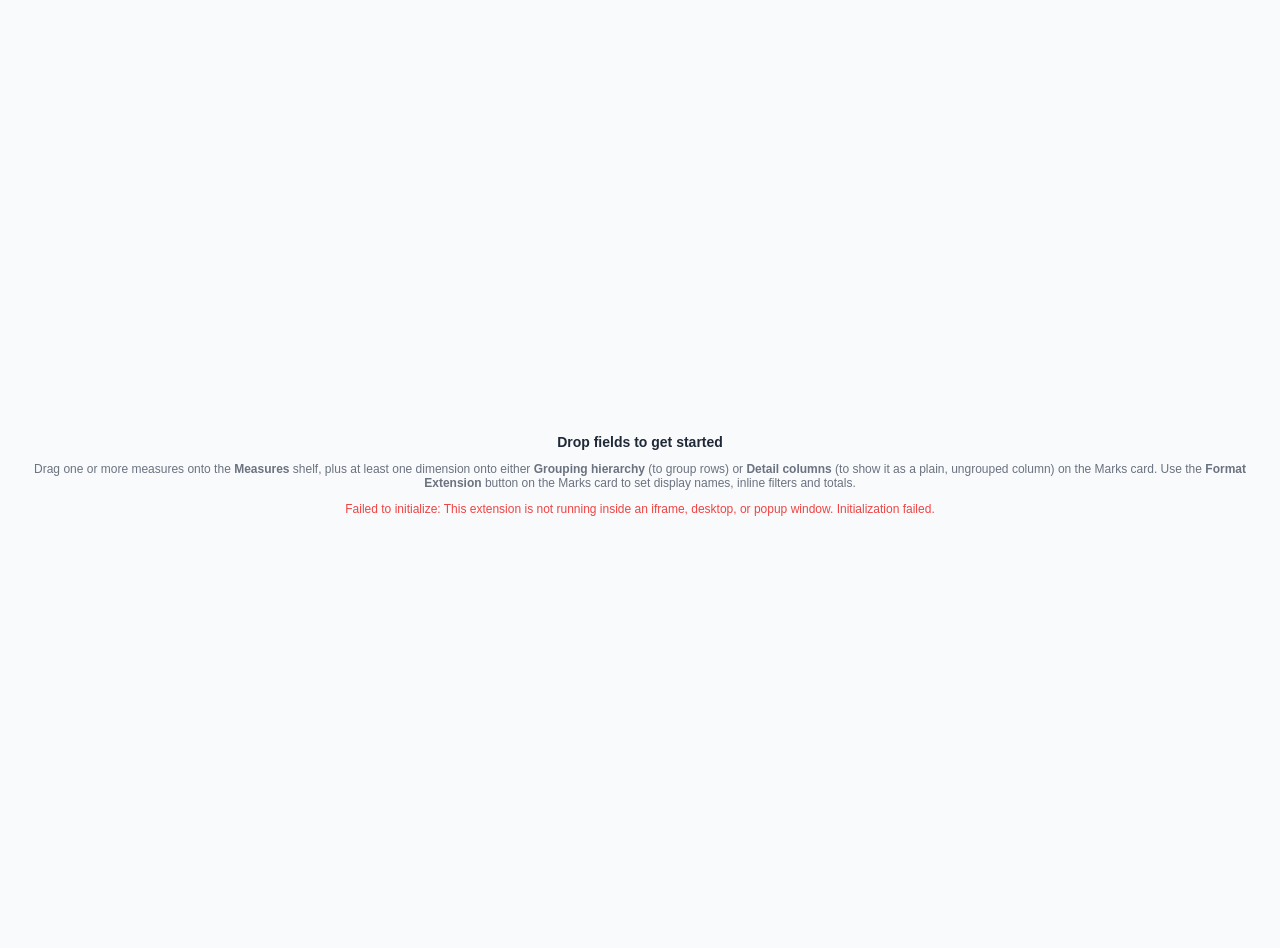
<file: index.html>
<!DOCTYPE html>
<html lang="en">
<head>
  <meta charset="UTF-8" />
  <meta name="viewport" content="width=device-width, initial-scale=1.0" />
  <title>Collapsible Grouping Table</title>

  <!-- Tableau Extensions API (self-hosted — the tableau.github.io CDN path returns 404) -->
  <script src="lib/tableau.extensions.1.latest.js"></script>

  <!-- SheetJS — only needed for the "Export to Excel" button; Tabulator's CSV export needs no
       extra library, but its XLSX export looks for this global at download time. -->
  <script src="lib/xlsx.full.min.js"></script>

  <!-- Tabulator (tree data, sorting, header filters, column pinning/resizing/autosize all built in) -->
  <link rel="stylesheet" href="lib/tabulator_simple.min.css" />
  <script src="lib/tabulator.min.js"></script>

  <!-- Small local stylesheet replacing the Tailwind CDN so the extension has no external
       network dependency at all. The ?v= query string is a cache-buster, computed fresh on every
       load (see the inline scripts below) rather than a fixed number baked into this file — a
       static ?v=N only busts the cache of clients that already fetched a NEW copy of this very
       index.html; a client stuck on a stale cached index.html would keep requesting whatever old
       ?v=N it always had, defeating the bust. Computing it at load time means even a stale-cached
       index.html still forces a fresh network fetch of our own JS/CSS every time it runs. -->
  <script>document.write('<link rel="stylesheet" href="styles.css?v=' + Date.now() + '">');</script>

  <!-- Discreet neutral grid theme, layered on top of Tabulator's blank "simple" theme -->
  <script>document.write('<link rel="stylesheet" href="grid-theme.css?v=' + Date.now() + '">');</script>

  <style>
    #grid-table { flex: 1 1 auto; min-height: 0; }
    #table-view { position: relative; }
    #zoom-control {
      position: absolute; right: 10px; bottom: 10px; z-index: 20;
      display: flex; align-items: center; gap: 4px;
      background: rgba(255,255,255,0.9); border: 1px solid #d1d5db; border-radius: 4px;
      padding: 2px 4px; font-size: 11px; color: #555;
      box-shadow: 0 1px 3px rgba(0,0,0,0.08);
    }
    #zoom-control button {
      border: none; background: transparent; cursor: pointer; font-size: 13px; color: #555;
      width: 18px; height: 18px; line-height: 1; border-radius: 3px;
    }
    #zoom-control button:hover { background: #f0f0f0; }
    #zoom-level { min-width: 34px; text-align: center; }
    #debug-info {
      margin-left: 4px; padding-left: 6px; border-left: 1px solid #d1d5db;
      font-size: 9px; color: #9a9ca3; user-select: text;
    }
    #debug-info.hidden { display: none; }

    #export-control {
      position: absolute; right: 100px; bottom: 10px; z-index: 20;
    }
    #export-btn {
      display: flex; align-items: center; gap: 4px; cursor: pointer;
      background: rgba(255,255,255,0.9); border: 1px solid #d1d5db; border-radius: 4px;
      padding: 3px 8px; font-size: 11px; color: #555;
      box-shadow: 0 1px 3px rgba(0,0,0,0.08);
    }
    #export-btn:hover { background: #f0f0f0; }
    #export-menu {
      position: absolute; bottom: 26px; right: 0; z-index: 21;
      background: #fff; border: 1px solid #d1d5db; border-radius: 4px;
      box-shadow: 0 1px 4px rgba(0,0,0,0.12); min-width: 110px; overflow: hidden;
    }
    #export-menu button {
      display: block; width: 100%; text-align: left; border: none; background: transparent;
      padding: 6px 10px; font-size: 11px; color: #555; cursor: pointer;
    }
    #export-menu button:hover { background: #f0f0f0; }
  </style>
</head>
<body class="h-full">

  <!-- ============ EMPTY STATE (no fields dropped on the encodings yet) ============ -->
  <div id="empty-view" class="h-full flex items-center justify-center p-6 text-center">
    <div>
      <p class="font-semibold mb-1">Drop fields to get started</p>
      <p class="text-gray-500 text-xs">
        Drag one or more measures onto the <b>Measures</b> shelf, plus at least one dimension onto
        either <b>Grouping hierarchy</b> (to group rows) or <b>Detail columns</b> (to show it as a
        plain, ungrouped column) on the Marks card. Use the <b>Format Extension</b> button on the
        Marks card to set display names, inline filters and totals.
      </p>
      <p id="empty-error" class="text-red-500 text-xs mt-2 hidden"></p>
    </div>
  </div>

  <!-- ============ TABLE VIEW (settings now live in the Format Extension dialog) ============ -->
  <div id="table-view" class="hidden h-full flex flex-col">
    <div id="grid-table" class="flex-1"></div>
    <div id="export-control">
      <button id="export-btn" title="Download table">⬇ Export</button>
      <div id="export-menu" class="hidden">
        <button id="export-csv-btn">CSV</button>
        <button id="export-xlsx-btn">Excel (.xlsx)</button>
      </div>
    </div>
    <div id="zoom-control">
      <button id="zoom-out-btn" title="Zoom out">−</button>
      <span id="zoom-level">100%</span>
      <button id="zoom-in-btn" title="Zoom in">+</button>
      <span id="debug-info" class="hidden" title="Build number and a fingerprint of the settings this viewer actually loaded — compare against another viewer's to tell whether they received the same saved configuration"></span>
    </div>
  </div>

  <script>document.write('<script src="application.js?v=' + Date.now() + '"><\/script>');</script>
</body>
</html>
</file>
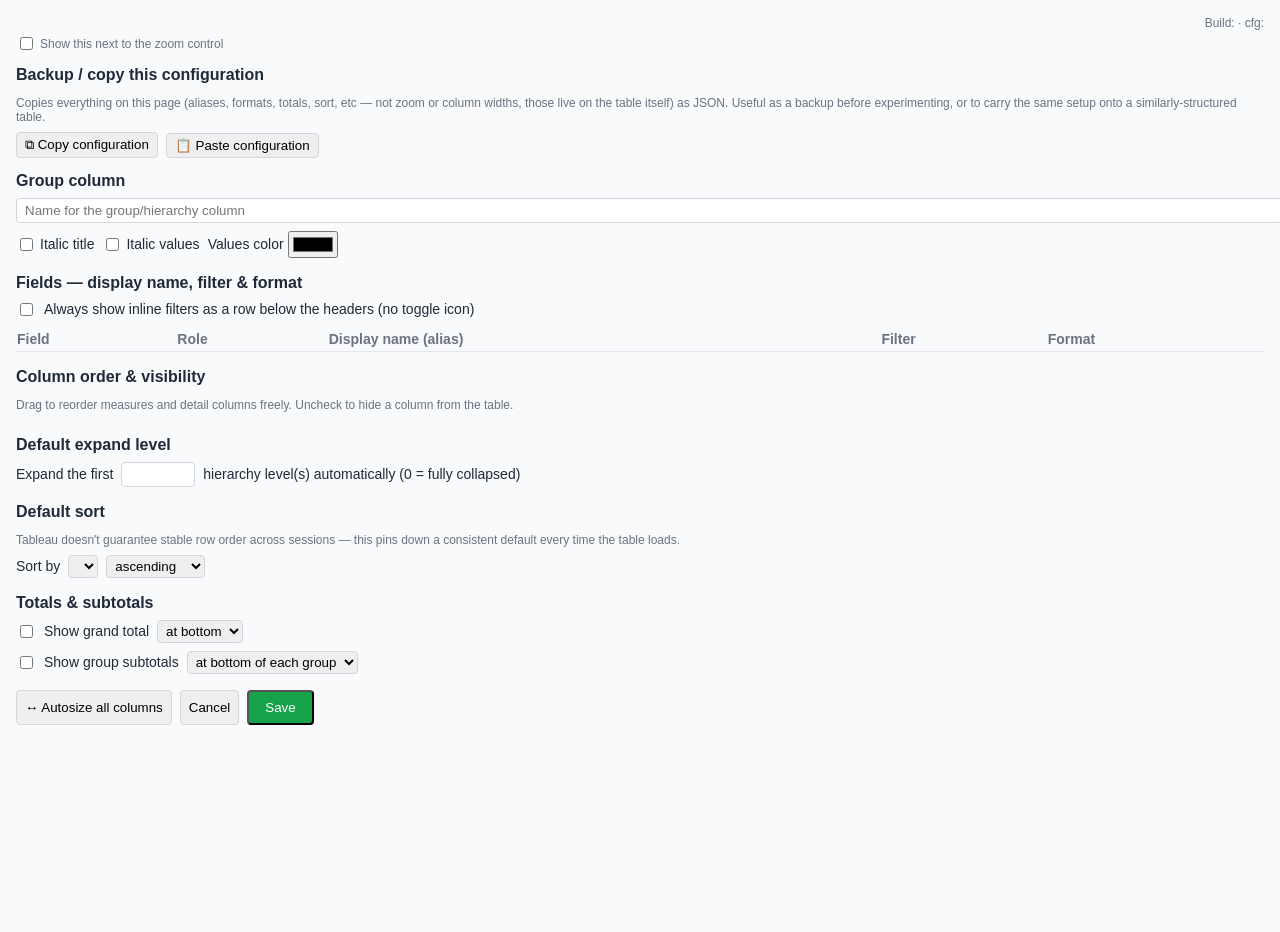
<file: settings-dialog.html>
<!DOCTYPE html>
<html lang="en">
<head>
  <meta charset="UTF-8" />
  <title>Collapsible Grouping Table — Settings</title>
  <script src="lib/tableau.extensions.1.latest.js"></script>
  <!-- ?v= cache-buster, computed fresh on every load (see index.html for why a fixed number
       isn't enough) so a stale cached copy of this dialog's own JS/CSS can't linger. The "Build:"
       marker below is filled in from the payload the worksheet page passes in (BUILD_VERSION in
       application.js) rather than being hand-maintained here too — a second copy of the same
       version number is just another place to forget to bump it. -->
  <script>document.write('<link rel="stylesheet" href="styles.css?v=' + Date.now() + '">');</script>
  <style>
    body { padding: 16px; }
    .format-row { display: flex; flex-wrap: wrap; align-items: center; gap: 6px; }
    .order-list { display: flex; flex-direction: column; gap: 4px; }
    .order-chip {
      display: flex; align-items: center; gap: 8px;
      border: 1px solid #d1d5db; border-radius: 4px; padding: 5px 8px;
      background: #fff; cursor: grab;
    }
    .order-chip.dragging { opacity: 0.4; }
    .order-chip .handle { color: #9a9ca3; }
    .order-chip .name { flex: 1; }
  </style>
</head>
<body>
  <div class="text-xs text-gray-500 mb-1" style="text-align:right;">
    Build: <span id="build-version"></span> · cfg:<span id="config-fingerprint"></span>
  </div>
  <div class="mb-3" style="text-align:right;">
    <label class="text-xs text-gray-500 flex items-center gap-1 justify-end">
      <input type="checkbox" id="show-debug-info" />
      Show this next to the zoom control
    </label>
  </div>

  <section class="mb-4">
    <h2 class="font-semibold text-base mb-2">Backup / copy this configuration</h2>
    <p class="text-xs text-gray-500 mb-2">
      Copies everything on this page (aliases, formats, totals, sort, etc — not zoom or column
      widths, those live on the table itself) as JSON. Useful as a backup before experimenting, or
      to carry the same setup onto a similarly-structured table.
    </p>
    <div class="flex items-center gap-2">
      <button id="copy-config-btn" class="border px-2 py-1 rounded hover:bg-gray-100" type="button">⧉ Copy configuration</button>
      <button id="paste-config-btn" class="border px-2 py-1 rounded hover:bg-gray-100" type="button">📋 Paste configuration</button>
      <span id="copy-status" class="text-xs"></span>
    </div>
  </section>

  <section>
    <h2 class="font-semibold text-base mb-2">Group column</h2>
    <input id="group-column-title" class="border rounded px-2 py-1 w-full" placeholder="Name for the group/hierarchy column" />
    <div class="flex gap-2 mt-2 items-center">
      <label class="flex items-center gap-1"><input type="checkbox" id="group-title-italic" /> Italic title</label>
      <label class="flex items-center gap-1"><input type="checkbox" id="group-values-italic" /> Italic values</label>
      <label class="flex items-center gap-1">Values color <input type="color" id="group-values-color" value="#000000" /></label>
    </div>
  </section>

  <section class="mt-4">
    <h2 class="font-semibold text-base mb-2">Fields — display name, filter &amp; format</h2>
    <label class="flex items-center gap-2 mb-2">
      <input type="checkbox" id="filters-always-visible" />
      Always show inline filters as a row below the headers (no toggle icon)
    </label>
    <div class="overflow-x-auto">
      <table class="w-full text-left border-collapse">
        <thead>
          <tr class="border-b text-gray-500">
            <th class="py-1 pr-2">Field</th>
            <th class="py-1 pr-2">Role</th>
            <th class="py-1 pr-2">Display name (alias)</th>
            <th class="py-1 pr-2">Filter</th>
            <th class="py-1 pr-2">Format</th>
          </tr>
        </thead>
        <tbody id="field-config-rows"></tbody>
      </table>
    </div>
  </section>

  <section class="mt-4">
    <h2 class="font-semibold text-base mb-2">Column order &amp; visibility</h2>
    <p class="text-xs text-gray-500 mb-2">Drag to reorder measures and detail columns freely. Uncheck to hide a column from the table.</p>
    <div id="order-list" class="order-list"></div>
  </section>

  <section class="mt-4">
    <h2 class="font-semibold text-base mb-2">Default expand level</h2>
    <label class="flex items-center gap-2">
      Expand the first
      <input type="number" id="default-expand-level" min="0" max="10" class="border rounded px-2 py-1 w-14" />
      hierarchy level(s) automatically (0 = fully collapsed)
    </label>
  </section>

  <section class="mt-4">
    <h2 class="font-semibold text-base mb-2">Default sort</h2>
    <p class="text-xs text-gray-500 mb-2">Tableau doesn't guarantee stable row order across sessions — this pins down a consistent default every time the table loads.</p>
    <label class="flex items-center gap-2">
      Sort by
      <select id="default-sort-field" class="border rounded px-1 py-0.5"></select>
      <select id="default-sort-dir" class="border rounded px-1 py-0.5">
        <option value="asc">ascending</option>
        <option value="desc">descending</option>
      </select>
    </label>
  </section>

  <section class="mt-4">
    <h2 class="font-semibold text-base mb-2">Totals &amp; subtotals</h2>
    <div class="flex flex-col gap-2">
      <label class="flex items-center gap-2">
        <input type="checkbox" id="grand-total-enabled" />
        Show grand total
        <select id="grand-total-position" class="border rounded px-1 py-0.5">
          <option value="top">at top</option>
          <option value="bottom" selected>at bottom</option>
        </select>
      </label>
      <label class="flex items-center gap-2">
        <input type="checkbox" id="subtotal-enabled" />
        Show group subtotals
        <select id="subtotal-position" class="border rounded px-1 py-0.5">
          <option value="top">at top of each group</option>
          <option value="bottom" selected>at bottom of each group</option>
        </select>
      </label>
    </div>
  </section>

  <div class="mt-4 flex gap-2">
    <button id="autosize-btn" class="border px-2 py-1 rounded hover:bg-gray-100">↔ Autosize all columns</button>
    <button id="cancel-btn" class="border px-2 py-1 rounded hover:bg-gray-100">Cancel</button>
    <button id="save-btn" class="bg-green-600 text-white px-4 py-2 rounded hover:bg-green-700">Save</button>
  </div>

  <script>document.write('<script src="settings-dialog.js?v=' + Date.now() + '"><\/script>');</script>
</body>
</html>
</file>
<file: grid-theme.css>
/* Discreet, neutral grid theme — palette lifted from the "Launches" table in
   bd_dashboard_tableau_mockup_v2.html (grays only, no accent colors). Layered on top of
   Tabulator's blank "simple" theme. */

.tabulator {
  border: 1px solid #dcdde1;
  border-radius: 6px;
  font-family: Arial, Helvetica, sans-serif;
  font-size: 12px;
  color: #222;
  background: #fff;
}

.tabulator .tabulator-header {
  background: #f4f5f6;
  border-bottom: 1px solid #e5e6e9;
}

.tabulator .tabulator-header .tabulator-col {
  background: #f4f5f6;
  border-right: 1px solid #e9eaec;
}

.tabulator .tabulator-col-title {
  color: #000;
  font-weight: 700;
  font-size: 11px;
}

.tabulator .tabulator-header-filter input {
  border: 1px solid #d7d8db;
  border-radius: 3px;
  padding: 4px 6px;
  font-size: 11px;
  color: #333;
}

/* Inline filters stay hidden until toggled open via the 🔍 icon next to the column title
   (see attachFilterToggleButtons in application.js) — otherwise every filterable column
   permanently shows an input row, cluttering the header. */
.tabulator .tabulator-header-filter {
  display: none;
}
.tabulator .tabulator-col.filter-open .tabulator-header-filter {
  display: block;
}
/* "Always show inline filters" (Format Extension > Fields) shows every configured filter
   permanently in a row below the headers, via Tabulator's own header-filter markup — no icon,
   no toggle. Higher specificity than the display:none rule above so it wins regardless of
   stylesheet order. */
.tabulator.filters-always-visible .tabulator-header-filter {
  display: block;
}
/* .tabulator-col-title has overflow:hidden + width:100%, so a plain appended sibling gets
   squeezed out of the visible area instead of actually showing — position it absolutely
   within the (already position:relative) title holder instead, just left of the sort arrow
   (which sits at right:4px) so the two don't overlap. */
.filter-toggle-btn {
  position: absolute;
  top: 50%;
  right: 20px;
  transform: translateY(-50%);
  z-index: 2;
  cursor: pointer;
  font-size: 10px;
  opacity: 0.55;
  background: inherit;
}
.filter-toggle-btn:hover {
  opacity: 0.9;
}
.filter-toggle-btn.active {
  opacity: 1;
}

.tabulator .tabulator-col-sorter .tabulator-arrow {
  border-bottom-color: #b7b9be;
}
.tabulator .tabulator-col.tabulator-sortable[aria-sort="ascending"] .tabulator-arrow,
.tabulator .tabulator-col.tabulator-sortable[aria-sort="descending"] .tabulator-arrow {
  border-bottom-color: #6b6d76;
  border-top-color: #6b6d76;
}

.tabulator-row {
  background: #fff;
  border-bottom: 1px solid #e5e6e9;
}

.tabulator-row .tabulator-cell {
  padding: 6px 10px;
  font-size: 12px;
  border-right: 1px solid #eff0f1;
}

.tabulator-row:hover {
  background: #fafafa;
}

.tabulator-row.tabulator-frozen {
  border-right: 1px solid #e5e6e9;
  box-shadow: 2px 0 4px rgba(0, 0, 0, 0.04);
}

/* Hierarchy rows shade/bold progressively lighter the deeper they nest, matching the
   reference design's Franchise > Ticketing > Season-membership levels. */
.tabulator-row.row-depth-0 { background: #fafafa; font-weight: 700; color: #1a1a1a; }
.tabulator-row.row-depth-1 { font-weight: 600; color: #333; }
.tabulator-row.row-depth-2 { font-weight: 500; color: #3a3a3a; }
.tabulator-row.row-depth-3 { font-weight: 500; color: #444; }
.tabulator-row.row-leaf { font-weight: 400; color: #444; }

.tabulator-row.row-subtotal {
  background: #f4f5f6;
  font-weight: 600;
  color: #333;
  border-top: 1px solid #dcdde1;
}

.tabulator-row.row-grandtotal {
  background: #eceef0;
  font-weight: 700;
  color: #111;
  border-top: 2px solid #c7c9cf;
}

.tabulator .tabulator-data-tree-control {
  border-color: #9a9ca3;
  background: #fff;
}

.tabulator .tabulator-placeholder {
  color: #999;
  font-size: 12px;
}
</file>
<file: lib/tabulator_simple.min.css>
.tabulator{position:relative;border:1px solid #999;font-size:14px;text-align:left;overflow:hidden;-webkit-transform:translateZ(0);-moz-transform:translateZ(0);-ms-transform:translateZ(0);-o-transform:translateZ(0);transform:translateZ(0)}.tabulator[tabulator-layout=fitDataFill] .tabulator-tableholder .tabulator-table{min-width:100%}.tabulator[tabulator-layout=fitDataTable]{display:inline-block}.tabulator.tabulator-block-select{user-select:none}.tabulator .tabulator-header{position:relative;box-sizing:border-box;width:100%;border-bottom:1px solid #999;background-color:#fff;color:#555;font-weight:700;white-space:nowrap;overflow:hidden;-moz-user-select:none;-khtml-user-select:none;-webkit-user-select:none;-o-user-select:none}.tabulator .tabulator-header.tabulator-header-hidden{display:none}.tabulator .tabulator-header .tabulator-header-contents{position:relative;overflow:hidden}.tabulator .tabulator-header .tabulator-header-contents .tabulator-headers{display:inline-block}.tabulator .tabulator-header .tabulator-col{display:inline-flex;position:relative;box-sizing:border-box;flex-direction:column;justify-content:flex-start;border-right:1px solid #ddd;background:#fff;text-align:left;vertical-align:bottom;overflow:hidden}.tabulator .tabulator-header .tabulator-col.tabulator-moving{position:absolute;border:1px solid #999;background:#e6e6e6;pointer-events:none}.tabulator .tabulator-header .tabulator-col .tabulator-col-content{box-sizing:border-box;position:relative;padding:4px}.tabulator .tabulator-header .tabulator-col .tabulator-col-content .tabulator-header-popup-button{padding:0 8px}.tabulator .tabulator-header .tabulator-col .tabulator-col-content .tabulator-header-popup-button:hover{cursor:pointer;opacity:.6}.tabulator .tabulator-header .tabulator-col .tabulator-col-content .tabulator-col-title-holder{position:relative}.tabulator .tabulator-header .tabulator-col .tabulator-col-content .tabulator-col-title{box-sizing:border-box;width:100%;white-space:nowrap;overflow:hidden;text-overflow:ellipsis;vertical-align:bottom}.tabulator .tabulator-header .tabulator-col .tabulator-col-content .tabulator-col-title.tabulator-col-title-wrap{white-space:normal;text-overflow:clip}.tabulator .tabulator-header .tabulator-col .tabulator-col-content .tabulator-col-title .tabulator-title-editor{box-sizing:border-box;width:100%;border:1px solid #999;padding:1px;background:#fff}.tabulator .tabulator-header .tabulator-col .tabulator-col-content .tabulator-col-title .tabulator-header-popup-button+.tabulator-title-editor{width:calc(100% - 22px)}.tabulator .tabulator-header .tabulator-col .tabulator-col-content .tabulator-col-sorter{display:flex;align-items:center;position:absolute;top:0;bottom:0;right:4px}.tabulator .tabulator-header .tabulator-col .tabulator-col-content .tabulator-col-sorter .tabulator-arrow{width:0;height:0;border-left:6px solid transparent;border-right:6px solid transparent;border-bottom:6px solid #bbb}.tabulator .tabulator-header .tabulator-col.tabulator-col-group .tabulator-col-group-cols{position:relative;display:flex;border-top:1px solid #ddd;overflow:hidden;margin-right:-1px}.tabulator .tabulator-header .tabulator-col .tabulator-header-filter{position:relative;box-sizing:border-box;margin-top:2px;width:100%;text-align:center}.tabulator .tabulator-header .tabulator-col .tabulator-header-filter textarea{height:auto!important}.tabulator .tabulator-header .tabulator-col .tabulator-header-filter svg{margin-top:3px}.tabulator .tabulator-header .tabulator-col .tabulator-header-filter input::-ms-clear{width:0;height:0}.tabulator .tabulator-header .tabulator-col.tabulator-sortable .tabulator-col-title{padding-right:25px}@media (hover:hover) and (pointer:fine){.tabulator .tabulator-header .tabulator-col.tabulator-sortable.tabulator-col-sorter-element:hover{cursor:pointer;background-color:#e6e6e6}}.tabulator .tabulator-header .tabulator-col.tabulator-sortable[aria-sort=none] .tabulator-col-content .tabulator-col-sorter{color:#bbb}@media (hover:hover) and (pointer:fine){.tabulator .tabulator-header .tabulator-col.tabulator-sortable[aria-sort=none] .tabulator-col-content .tabulator-col-sorter.tabulator-col-sorter-element .tabulator-arrow:hover{cursor:pointer;border-bottom:6px solid #555}}.tabulator .tabulator-header .tabulator-col.tabulator-sortable[aria-sort=none] .tabulator-col-content .tabulator-col-sorter .tabulator-arrow{border-top:none;border-bottom:6px solid #bbb}.tabulator .tabulator-header .tabulator-col.tabulator-sortable[aria-sort=ascending] .tabulator-col-content .tabulator-col-sorter{color:#666}@media (hover:hover) and (pointer:fine){.tabulator .tabulator-header .tabulator-col.tabulator-sortable[aria-sort=ascending] .tabulator-col-content .tabulator-col-sorter.tabulator-col-sorter-element .tabulator-arrow:hover{cursor:pointer;border-bottom:6px solid #555}}.tabulator .tabulator-header .tabulator-col.tabulator-sortable[aria-sort=ascending] .tabulator-col-content .tabulator-col-sorter .tabulator-arrow{border-top:none;border-bottom:6px solid #666}.tabulator .tabulator-header .tabulator-col.tabulator-sortable[aria-sort=descending] .tabulator-col-content .tabulator-col-sorter{color:#666}@media (hover:hover) and (pointer:fine){.tabulator .tabulator-header .tabulator-col.tabulator-sortable[aria-sort=descending] .tabulator-col-content .tabulator-col-sorter.tabulator-col-sorter-element .tabulator-arrow:hover{cursor:pointer;border-top:6px solid #555}}.tabulator .tabulator-header .tabulator-col.tabulator-sortable[aria-sort=descending] .tabulator-col-content .tabulator-col-sorter .tabulator-arrow{border-bottom:none;border-top:6px solid #666;color:#666}.tabulator .tabulator-header .tabulator-col.tabulator-col-vertical .tabulator-col-content .tabulator-col-title{writing-mode:vertical-rl;text-orientation:mixed;display:flex;align-items:center;justify-content:center}.tabulator .tabulator-header .tabulator-col.tabulator-col-vertical.tabulator-col-vertical-flip .tabulator-col-title{transform:rotate(180deg)}.tabulator .tabulator-header .tabulator-col.tabulator-col-vertical.tabulator-sortable .tabulator-col-title{padding-right:0;padding-top:20px}.tabulator .tabulator-header .tabulator-col.tabulator-col-vertical.tabulator-sortable.tabulator-col-vertical-flip .tabulator-col-title{padding-right:0;padding-bottom:20px}.tabulator .tabulator-header .tabulator-col.tabulator-col-vertical.tabulator-sortable .tabulator-col-sorter{justify-content:center;left:0;right:0;top:4px;bottom:auto}.tabulator .tabulator-header .tabulator-frozen{position:sticky;left:0;z-index:11}.tabulator .tabulator-header .tabulator-frozen.tabulator-frozen-left{border-right:2px solid #ddd}.tabulator .tabulator-header .tabulator-frozen.tabulator-frozen-right{border-left:2px solid #ddd}.tabulator .tabulator-header .tabulator-calcs-holder{box-sizing:border-box;background:#fff!important;border-top:1px solid #ddd;border-bottom:1px solid #ddd}.tabulator .tabulator-header .tabulator-calcs-holder .tabulator-row{background:#fff!important}.tabulator .tabulator-header .tabulator-calcs-holder .tabulator-row .tabulator-col-resize-handle,.tabulator .tabulator-header .tabulator-frozen-rows-holder:empty{display:none}.tabulator .tabulator-tableholder{position:relative;width:100%;white-space:nowrap;overflow:auto;-webkit-overflow-scrolling:touch}.tabulator .tabulator-tableholder:focus{outline:none}.tabulator .tabulator-tableholder .tabulator-placeholder{box-sizing:border-box;display:flex;align-items:center;justify-content:center;width:100%}.tabulator .tabulator-tableholder .tabulator-placeholder[tabulator-render-mode=virtual]{min-height:100%;min-width:100%}.tabulator .tabulator-tableholder .tabulator-placeholder .tabulator-placeholder-contents{display:inline-block;text-align:center;padding:10px;color:#ccc;font-weight:700;font-size:20px;white-space:normal}.tabulator .tabulator-tableholder .tabulator-table{position:relative;display:inline-block;background-color:#fff;white-space:nowrap;overflow:visible;color:#333}.tabulator .tabulator-tableholder .tabulator-table .tabulator-row.tabulator-calcs{font-weight:700;background:#f2f2f2!important}.tabulator .tabulator-tableholder .tabulator-table .tabulator-row.tabulator-calcs.tabulator-calcs-top{border-bottom:2px solid #ddd}.tabulator .tabulator-tableholder .tabulator-table .tabulator-row.tabulator-calcs.tabulator-calcs-bottom{border-top:2px solid #ddd}.tabulator .tabulator-footer{border-top:1px solid #999;background-color:#fff;color:#555;font-weight:700;white-space:nowrap;user-select:none;-moz-user-select:none;-khtml-user-select:none;-webkit-user-select:none;-o-user-select:none}.tabulator .tabulator-footer .tabulator-footer-contents{display:flex;flex-direction:row;align-items:center;justify-content:space-between;padding:5px 10px}.tabulator .tabulator-footer .tabulator-footer-contents:empty{display:none}.tabulator .tabulator-footer .tabulator-calcs-holder{box-sizing:border-box;width:100%;text-align:left;background:#fff!important;border-bottom:1px solid #ddd;border-top:1px solid #ddd;overflow:hidden}.tabulator .tabulator-footer .tabulator-calcs-holder .tabulator-row{display:inline-block;background:#fff!important}.tabulator .tabulator-footer .tabulator-calcs-holder .tabulator-row .tabulator-col-resize-handle{display:none}.tabulator .tabulator-footer .tabulator-calcs-holder:only-child{margin-bottom:-5px;border-bottom:none}.tabulator .tabulator-footer>*+.tabulator-page-counter{margin-left:10px}.tabulator .tabulator-footer .tabulator-page-counter{font-weight:400}.tabulator .tabulator-footer .tabulator-paginator{flex:1;text-align:right;color:#555;font-family:inherit;font-weight:inherit;font-size:inherit}.tabulator .tabulator-footer .tabulator-page-size{display:inline-block;margin:0 5px;padding:2px 5px;border:1px solid #aaa;border-radius:3px}.tabulator .tabulator-footer .tabulator-pages{margin:0 7px}.tabulator .tabulator-footer .tabulator-page{display:inline-block;margin:0 2px;padding:2px 5px;border:1px solid #aaa;border-radius:3px;background:hsla(0,0%,100%,.2)}.tabulator .tabulator-footer .tabulator-page.active{color:#d00}.tabulator .tabulator-footer .tabulator-page:disabled{opacity:.5}@media (hover:hover) and (pointer:fine){.tabulator .tabulator-footer .tabulator-page:not(.disabled):hover{cursor:pointer;background:rgba(0,0,0,.2);color:#fff}}.tabulator .tabulator-col-resize-handle{position:relative;display:inline-block;width:6px;margin-left:-3px;margin-right:-3px;z-index:10;vertical-align:middle}@media (hover:hover) and (pointer:fine){.tabulator .tabulator-col-resize-handle:hover{cursor:ew-resize}}.tabulator .tabulator-col-resize-handle:last-of-type{width:3px;margin-right:0}.tabulator .tabulator-alert{position:absolute;display:flex;align-items:center;top:0;left:0;z-index:100;height:100%;width:100%;background:rgba(0,0,0,.4);text-align:center}.tabulator .tabulator-alert .tabulator-alert-msg{display:inline-block;margin:0 auto;padding:10px 20px;border-radius:10px;background:#fff;font-weight:700;font-size:16px}.tabulator .tabulator-alert .tabulator-alert-msg.tabulator-alert-state-msg{border:4px solid #333;color:#000}.tabulator .tabulator-alert .tabulator-alert-msg.tabulator-alert-state-error{border:4px solid #d00;color:#590000}.tabulator-row{position:relative;box-sizing:border-box;min-height:22px}.tabulator-row,.tabulator-row.tabulator-row-even{background-color:#fff}@media (hover:hover) and (pointer:fine){.tabulator-row.tabulator-selectable:hover{background-color:#bbb;cursor:pointer}}.tabulator-row.tabulator-selected{background-color:#9abcea}@media (hover:hover) and (pointer:fine){.tabulator-row.tabulator-selected:hover{background-color:#769bcc;cursor:pointer}}.tabulator-row.tabulator-row-moving{border:1px solid #000;background:#fff}.tabulator-row.tabulator-moving{position:absolute;border-top:1px solid #ddd;border-bottom:1px solid #ddd;pointer-events:none;z-index:15}.tabulator-row .tabulator-row-resize-handle{position:absolute;right:0;bottom:0;left:0;height:5px}.tabulator-row .tabulator-row-resize-handle.prev{top:0;bottom:auto}@media (hover:hover) and (pointer:fine){.tabulator-row .tabulator-row-resize-handle:hover{cursor:ns-resize}}.tabulator-row .tabulator-responsive-collapse{box-sizing:border-box;padding:5px;border-top:1px solid #ddd;border-bottom:1px solid #ddd}.tabulator-row .tabulator-responsive-collapse:empty{display:none}.tabulator-row .tabulator-responsive-collapse table{font-size:14px}.tabulator-row .tabulator-responsive-collapse table tr td{position:relative}.tabulator-row .tabulator-responsive-collapse table tr td:first-of-type{padding-right:10px}.tabulator-row .tabulator-cell{display:inline-block;position:relative;box-sizing:border-box;padding:4px;border-right:1px solid #ddd;vertical-align:middle;white-space:nowrap;overflow:hidden;text-overflow:ellipsis}.tabulator-row .tabulator-cell.tabulator-frozen{display:inline-block;position:sticky;left:0;background-color:inherit;z-index:11}.tabulator-row .tabulator-cell.tabulator-frozen.tabulator-frozen-left{border-right:2px solid #ddd}.tabulator-row .tabulator-cell.tabulator-frozen.tabulator-frozen-right{border-left:2px solid #ddd}.tabulator-row .tabulator-cell.tabulator-editing{border:1px solid #1d68cd;outline:none;padding:0}.tabulator-row .tabulator-cell.tabulator-editing input,.tabulator-row .tabulator-cell.tabulator-editing select{border:1px;background:transparent;outline:none}.tabulator-row .tabulator-cell.tabulator-validation-fail{border:1px solid #d00}.tabulator-row .tabulator-cell.tabulator-validation-fail input,.tabulator-row .tabulator-cell.tabulator-validation-fail select{border:1px;background:transparent;color:#d00}.tabulator-row .tabulator-cell.tabulator-row-handle{display:inline-flex;align-items:center;justify-content:center;-moz-user-select:none;-khtml-user-select:none;-webkit-user-select:none;-o-user-select:none}.tabulator-row .tabulator-cell.tabulator-row-handle .tabulator-row-handle-box{width:80%}.tabulator-row .tabulator-cell.tabulator-row-handle .tabulator-row-handle-box .tabulator-row-handle-bar{width:100%;height:3px;margin-top:2px;background:#666}.tabulator-row .tabulator-cell .tabulator-data-tree-branch-empty{display:inline-block;width:7px}.tabulator-row .tabulator-cell .tabulator-data-tree-branch{display:inline-block;vertical-align:middle;height:9px;width:7px;margin-top:-9px;margin-right:5px;border-bottom-left-radius:1px;border-left:2px solid #ddd;border-bottom:2px solid #ddd}.tabulator-row .tabulator-cell .tabulator-data-tree-control{display:inline-flex;justify-content:center;align-items:center;vertical-align:middle;height:11px;width:11px;margin-right:5px;border:1px solid #333;border-radius:2px;background:rgba(0,0,0,.1);overflow:hidden}@media (hover:hover) and (pointer:fine){.tabulator-row .tabulator-cell .tabulator-data-tree-control:hover{cursor:pointer;background:rgba(0,0,0,.2)}}.tabulator-row .tabulator-cell .tabulator-data-tree-control .tabulator-data-tree-control-collapse{display:inline-block;position:relative;height:7px;width:1px;background:transparent}.tabulator-row .tabulator-cell .tabulator-data-tree-control .tabulator-data-tree-control-collapse:after{position:absolute;content:"";left:-3px;top:3px;height:1px;width:7px;background:#333}.tabulator-row .tabulator-cell .tabulator-data-tree-control .tabulator-data-tree-control-expand{display:inline-block;position:relative;height:7px;width:1px;background:#333}.tabulator-row .tabulator-cell .tabulator-data-tree-control .tabulator-data-tree-control-expand:after{position:absolute;content:"";left:-3px;top:3px;height:1px;width:7px;background:#333}.tabulator-row .tabulator-cell .tabulator-responsive-collapse-toggle{display:inline-flex;align-items:center;justify-content:center;-moz-user-select:none;-khtml-user-select:none;-webkit-user-select:none;-o-user-select:none;height:15px;width:15px;border-radius:20px;background:#666;color:#fff;font-weight:700;font-size:1.1em}@media (hover:hover) and (pointer:fine){.tabulator-row .tabulator-cell .tabulator-responsive-collapse-toggle:hover{opacity:.7;cursor:pointer}}.tabulator-row .tabulator-cell .tabulator-responsive-collapse-toggle.open .tabulator-responsive-collapse-toggle-close{display:initial}.tabulator-row .tabulator-cell .tabulator-responsive-collapse-toggle.open .tabulator-responsive-collapse-toggle-open{display:none}.tabulator-row .tabulator-cell .tabulator-responsive-collapse-toggle svg{stroke:#fff}.tabulator-row .tabulator-cell .tabulator-responsive-collapse-toggle .tabulator-responsive-collapse-toggle-close{display:none}.tabulator-row .tabulator-cell .tabulator-traffic-light{display:inline-block;height:14px;width:14px;border-radius:14px}.tabulator-row.tabulator-group{box-sizing:border-box;border-bottom:1px solid #999;border-right:1px solid #ddd;border-top:1px solid #999;padding:5px 5px 5px 10px;background:#ccc;font-weight:700;min-width:100%}@media (hover:hover) and (pointer:fine){.tabulator-row.tabulator-group:hover{cursor:pointer;background-color:rgba(0,0,0,.1)}}.tabulator-row.tabulator-group.tabulator-group-visible .tabulator-arrow{margin-right:10px;border-left:6px solid transparent;border-right:6px solid transparent;border-top:6px solid #666;border-bottom:0}.tabulator-row.tabulator-group.tabulator-group-level-1{padding-left:30px}.tabulator-row.tabulator-group.tabulator-group-level-2{padding-left:50px}.tabulator-row.tabulator-group.tabulator-group-level-3{padding-left:70px}.tabulator-row.tabulator-group.tabulator-group-level-4{padding-left:90px}.tabulator-row.tabulator-group.tabulator-group-level-5{padding-left:110px}.tabulator-row.tabulator-group .tabulator-group-toggle{display:inline-block}.tabulator-row.tabulator-group .tabulator-arrow{display:inline-block;width:0;height:0;margin-right:16px;border-top:6px solid transparent;border-bottom:6px solid transparent;border-right:0;border-left:6px solid #666;vertical-align:middle}.tabulator-row.tabulator-group span{margin-left:10px;color:#d00}.tabulator-popup-container{position:absolute;display:inline-block;box-sizing:border-box;background:#fff;border:1px solid #ddd;box-shadow:0 0 5px 0 rgba(0,0,0,.2);font-size:14px;overflow-y:auto;-webkit-overflow-scrolling:touch;z-index:10000}.tabulator-popup{padding:5px;border-radius:3px}.tabulator-tooltip{max-width:Min(500px,100%);padding:3px 5px;border-radius:2px;box-shadow:none;font-size:12px;pointer-events:none}.tabulator-menu .tabulator-menu-item{position:relative;box-sizing:border-box;padding:5px 10px;user-select:none}.tabulator-menu .tabulator-menu-item.tabulator-menu-item-disabled{opacity:.5}@media (hover:hover) and (pointer:fine){.tabulator-menu .tabulator-menu-item:not(.tabulator-menu-item-disabled):hover{cursor:pointer;background:#fff}}.tabulator-menu .tabulator-menu-item.tabulator-menu-item-submenu{padding-right:25px}.tabulator-menu .tabulator-menu-item.tabulator-menu-item-submenu:after{display:inline-block;position:absolute;top:calc(5px + .4em);right:10px;height:7px;width:7px;content:"";border-color:#ddd;border-style:solid;border-width:1px 1px 0 0;vertical-align:top;transform:rotate(45deg)}.tabulator-menu .tabulator-menu-separator{border-top:1px solid #ddd}.tabulator-edit-list{max-height:200px;font-size:14px;overflow-y:auto;-webkit-overflow-scrolling:touch}.tabulator-edit-list .tabulator-edit-list-item{padding:4px;color:#333;outline:none}.tabulator-edit-list .tabulator-edit-list-item.active{color:#fff;background:#1d68cd}.tabulator-edit-list .tabulator-edit-list-item.active.focused{outline:1px solid hsla(0,0%,100%,.5)}.tabulator-edit-list .tabulator-edit-list-item.focused{outline:1px solid #1d68cd}@media (hover:hover) and (pointer:fine){.tabulator-edit-list .tabulator-edit-list-item:hover{cursor:pointer;color:#fff;background:#1d68cd}}.tabulator-edit-list .tabulator-edit-list-placeholder{padding:4px;color:#333;text-align:center}.tabulator-edit-list .tabulator-edit-list-group{border-bottom:1px solid #ddd;padding:6px 4px 4px;color:#333;font-weight:700}.tabulator-edit-list .tabulator-edit-list-group.tabulator-edit-list-group-level-2,.tabulator-edit-list .tabulator-edit-list-item.tabulator-edit-list-group-level-2{padding-left:12px}.tabulator-edit-list .tabulator-edit-list-group.tabulator-edit-list-group-level-3,.tabulator-edit-list .tabulator-edit-list-item.tabulator-edit-list-group-level-3{padding-left:20px}.tabulator-edit-list .tabulator-edit-list-group.tabulator-edit-list-group-level-4,.tabulator-edit-list .tabulator-edit-list-item.tabulator-edit-list-group-level-4{padding-left:28px}.tabulator-edit-list .tabulator-edit-list-group.tabulator-edit-list-group-level-5,.tabulator-edit-list .tabulator-edit-list-item.tabulator-edit-list-group-level-5{padding-left:36px}.tabulator.tabulator-ltr{direction:ltr}.tabulator.tabulator-rtl{text-align:initial;direction:rtl}.tabulator.tabulator-rtl .tabulator-header .tabulator-col{text-align:initial;border-left:1px solid #ddd;border-right:initial}.tabulator.tabulator-rtl .tabulator-header .tabulator-col.tabulator-col-group .tabulator-col-group-cols{margin-right:0;margin-left:-1px}.tabulator.tabulator-rtl .tabulator-header .tabulator-col.tabulator-sortable .tabulator-col-title{padding-right:0;padding-left:25px}.tabulator.tabulator-rtl .tabulator-header .tabulator-col .tabulator-col-content .tabulator-col-sorter{left:8px;right:auto}.tabulator.tabulator-rtl .tabulator-row .tabulator-cell{border-right:initial;border-left:1px solid #ddd}.tabulator.tabulator-rtl .tabulator-row .tabulator-cell .tabulator-data-tree-branch{margin-right:0;margin-left:5px;border-bottom-left-radius:0;border-bottom-right-radius:1px;border-left:initial;border-right:2px solid #ddd}.tabulator.tabulator-rtl .tabulator-row .tabulator-cell .tabulator-data-tree-control{margin-right:0;margin-left:5px}.tabulator.tabulator-rtl .tabulator-row .tabulator-cell.tabulator-frozen.tabulator-frozen-left{border-left:2px solid #ddd}.tabulator.tabulator-rtl .tabulator-row .tabulator-cell.tabulator-frozen.tabulator-frozen-right{border-right:2px solid #ddd}.tabulator.tabulator-rtl .tabulator-row .tabulator-col-resize-handle:last-of-type{width:3px;margin-left:0;margin-right:-3px}.tabulator.tabulator-rtl .tabulator-footer .tabulator-calcs-holder{text-align:initial}.tabulator-print-fullscreen{position:absolute;top:0;bottom:0;left:0;right:0;z-index:10000}body.tabulator-print-fullscreen-hide>:not(.tabulator-print-fullscreen){display:none!important}.tabulator-print-table{border-collapse:collapse}.tabulator-print-table .tabulator-data-tree-branch{display:inline-block;vertical-align:middle;height:9px;width:7px;margin-top:-9px;margin-right:5px;border-bottom-left-radius:1px;border-left:2px solid #ddd;border-bottom:2px solid #ddd}.tabulator-print-table .tabulator-print-table-group{box-sizing:border-box;border-bottom:1px solid #999;border-right:1px solid #ddd;border-top:1px solid #999;padding:5px 5px 5px 10px;background:#ccc;font-weight:700;min-width:100%}@media (hover:hover) and (pointer:fine){.tabulator-print-table .tabulator-print-table-group:hover{cursor:pointer;background-color:rgba(0,0,0,.1)}}.tabulator-print-table .tabulator-print-table-group.tabulator-group-visible .tabulator-arrow{margin-right:10px;border-left:6px solid transparent;border-right:6px solid transparent;border-top:6px solid #666;border-bottom:0}.tabulator-print-table .tabulator-print-table-group.tabulator-group-level-1 td{padding-left:30px!important}.tabulator-print-table .tabulator-print-table-group.tabulator-group-level-2 td{padding-left:50px!important}.tabulator-print-table .tabulator-print-table-group.tabulator-group-level-3 td{padding-left:70px!important}.tabulator-print-table .tabulator-print-table-group.tabulator-group-level-4 td{padding-left:90px!important}.tabulator-print-table .tabulator-print-table-group.tabulator-group-level-5 td{padding-left:110px!important}.tabulator-print-table .tabulator-print-table-group .tabulator-group-toggle{display:inline-block}.tabulator-print-table .tabulator-print-table-group .tabulator-arrow{display:inline-block;width:0;height:0;margin-right:16px;border-top:6px solid transparent;border-bottom:6px solid transparent;border-right:0;border-left:6px solid #666;vertical-align:middle}.tabulator-print-table .tabulator-print-table-group span{color:#d00}.tabulator-print-table .tabulator-data-tree-control{display:inline-flex;justify-content:center;align-items:center;vertical-align:middle;height:11px;width:11px;margin-right:5px;border:1px solid #333;border-radius:2px;background:rgba(0,0,0,.1);overflow:hidden}@media (hover:hover) and (pointer:fine){.tabulator-print-table .tabulator-data-tree-control:hover{cursor:pointer;background:rgba(0,0,0,.2)}}.tabulator-print-table .tabulator-data-tree-control .tabulator-data-tree-control-collapse{display:inline-block;position:relative;height:7px;width:1px;background:transparent}.tabulator-print-table .tabulator-data-tree-control .tabulator-data-tree-control-collapse:after{position:absolute;content:"";left:-3px;top:3px;height:1px;width:7px;background:#333}.tabulator-print-table .tabulator-data-tree-control .tabulator-data-tree-control-expand{display:inline-block;position:relative;height:7px;width:1px;background:#333}.tabulator-print-table .tabulator-data-tree-control .tabulator-data-tree-control-expand:after{position:absolute;content:"";left:-3px;top:3px;height:1px;width:7px;background:#333}.tabulator{border:none;background-color:#fff}.tabulator .tabulator-header .tabulator-calcs-holder{background:#f2f2f2!important;border-bottom:1px solid #999}.tabulator .tabulator-header .tabulator-calcs-holder .tabulator-row{background:#f2f2f2!important}.tabulator .tabulator-tableholder .tabulator-placeholder span{color:#000}.tabulator .tabulator-footer .tabulator-calcs-holder{background:#f2f2f2!important;border-bottom:1px solid #fff}.tabulator .tabulator-footer .tabulator-calcs-holder .tabulator-row{background:#f2f2f2!important}.tabulator-row{border-bottom:1px solid #ddd}.tabulator-row .tabulator-cell:last-of-type{border-right:none}.tabulator-row.tabulator-group span{color:#666}.tabulator-print-table .tabulator-print-table-group span{margin-left:10px;color:#666}
/*# sourceMappingURL=tabulator_simple.min.css.map */
</file>
<file: styles.css>
/* Minimal hand-written replacement for the small set of Tailwind utility classes used in
   index.html — avoids depending on the Tailwind CDN (a JIT compiler script) for a handful
   of layout/spacing rules. */

html, body { height: 100%; margin: 0; }
body { background: #f9fafb; color: #1f2937; font-size: 0.875rem; font-family: Arial, Helvetica, sans-serif; }

.hidden { display: none !important; }

.h-full { height: 100%; }
.flex { display: flex; }
.flex-col { flex-direction: column; }
.flex-1 { flex: 1 1 auto; }
.items-center { align-items: center; }
.justify-center { justify-content: center; }
.gap-2 { gap: 0.5rem; }
.text-center { text-align: center; }
.text-left { text-align: left; }

.p-4 { padding: 1rem; }
.p-6 { padding: 1.5rem; }
.px-1 { padding-left: 0.25rem; padding-right: 0.25rem; }
.px-2 { padding-left: 0.5rem; padding-right: 0.5rem; }
.px-3 { padding-left: 0.75rem; padding-right: 0.75rem; }
.px-4 { padding-left: 1rem; padding-right: 1rem; }
.py-0\.5 { padding-top: 0.125rem; padding-bottom: 0.125rem; }
.py-1 { padding-top: 0.25rem; padding-bottom: 0.25rem; }
.py-2 { padding-top: 0.5rem; padding-bottom: 0.5rem; }
.pr-2 { padding-right: 0.5rem; }
.mb-1 { margin-bottom: 0.25rem; }
.mb-2 { margin-bottom: 0.5rem; }
.mt-2 { margin-top: 0.5rem; }
.mt-4 { margin-top: 1rem; }
.gap-1 { gap: 0.25rem; }
.space-y-6 > * + * { margin-top: 1.5rem; }

.overflow-y-auto { overflow-y: auto; }
.overflow-x-auto { overflow-x: auto; }
.w-full { width: 100%; }
.w-12 { width: 3rem; }
.w-14 { width: 3.5rem; }
.border-collapse { border-collapse: collapse; }
.border { border: 1px solid #d1d5db; }
.border-b { border-bottom: 1px solid #e5e7eb; }
.rounded { border-radius: 0.25rem; }

.font-semibold { font-weight: 600; }
.text-base { font-size: 1rem; }
.text-xs { font-size: 0.75rem; }
.text-gray-500 { color: #6b7280; }
.text-red-500 { color: #ef4444; }

.bg-white { background: #ffffff; }
.bg-green-600 { background: #16a34a; }
.text-white { color: #ffffff; }
.hover\:bg-green-700:hover { background: #15803d; }
.hover\:bg-gray-100:hover { background: #f3f4f6; }
</file>
